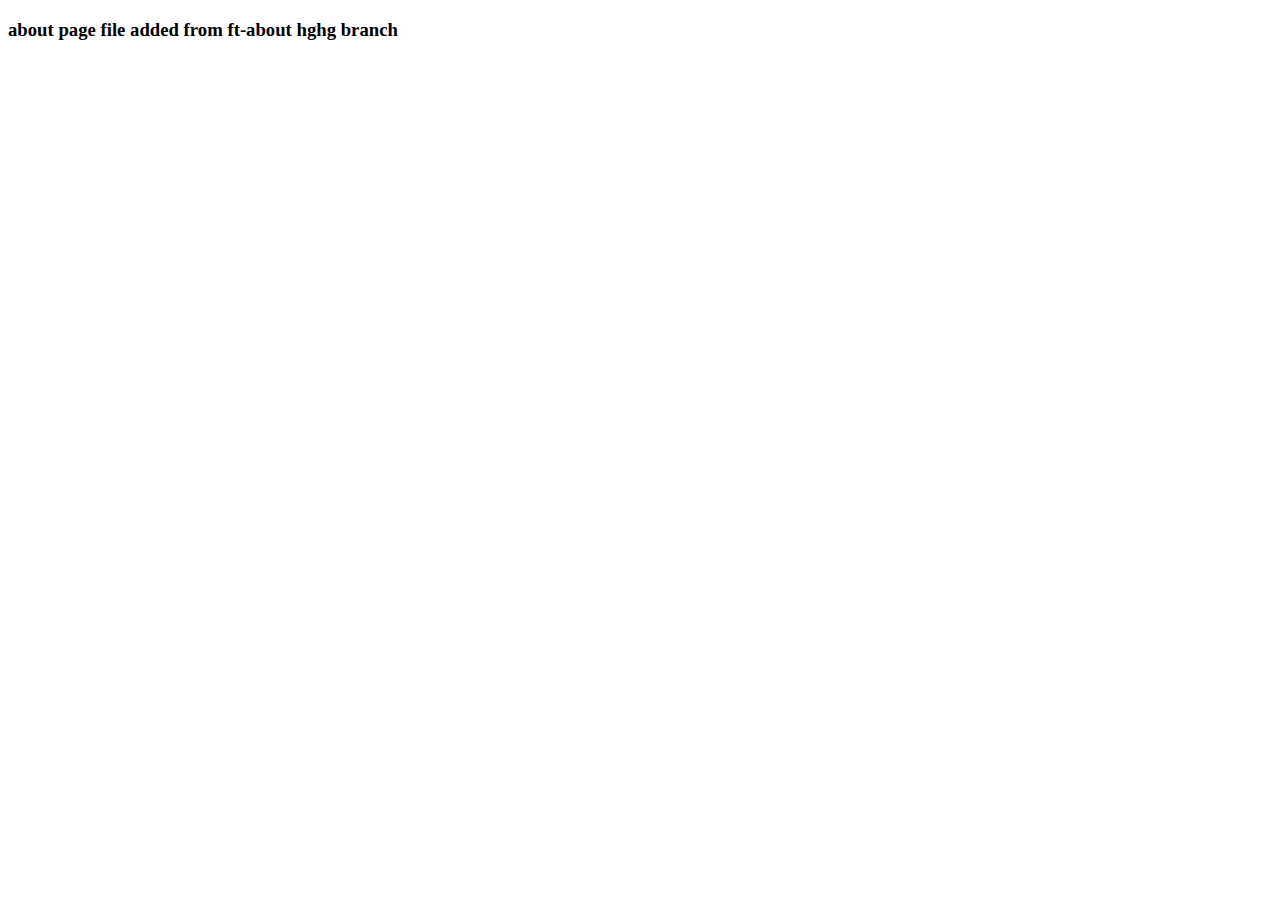
<file: about.html>
<!DOCTYPE html>
<html lang="en">
<head>
    <meta charset="UTF-8">
    <meta http-equiv="X-UA-Compatible" content="IE=edge">
    <meta name="viewport" content="width=device-width, initial-scale=1.0">
    <title>Document</title>
</head>
<body>
    <h3>about page file added from ft-about hghg branch</h3>
</body>
</html>
</file>
